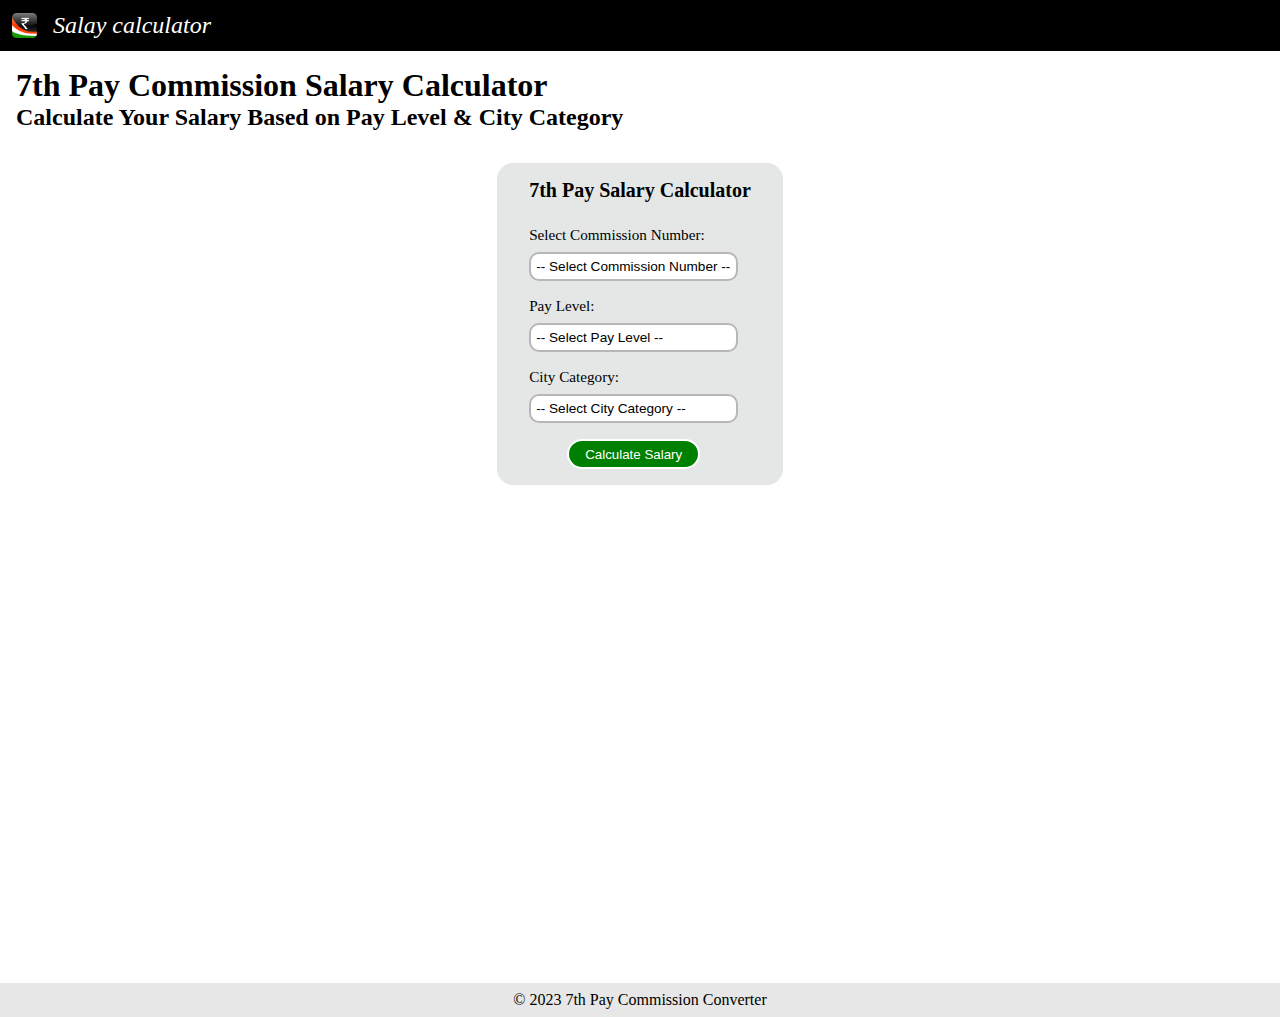
<file: index.html>
<!DOCTYPE html>
<html lang="en">
  <head>
    <meta charset="UTF-8" />
    <meta name="viewport" content="width=device-width, initial-scale=1.0" />
    <meta
      name="google-site-verification"
      content="vog2WzQvoA8V9Ojpj-Tbs-Wv0TQerkoapJPY4EOGQBY"
    />
    <link rel="icon" type="image/x-icon" href="./fav.ico" />
    <title>
      7th Pay Commission Salary Calculator - Accurate Salary Breakdown
    </title>
    <meta
      name="description"
      content="Use our 7th Pay Commission Salary Calculator to find out your exact salary, HRA, DA, and gross salary in just a few clicks."
    />
    <meta
      name="keywords"
      content="7th pay commission, salary calculator, pay scale, government salary, DA, HRA, gross salary"
    />

    <meta name="author" content="techboydk" />
    <meta name="robots" content="index, follow" />

    <link rel="stylesheet" href="styles.css" />
  </head>
  <body>
    <header>
      <div class="logo">
        <img src="logo.png" alt="Salary Calculator Logo" loading="lazy" />
        <span>Salay calculator</span>
      </div>
    </header>
    <main>
      <h1>7th Pay Commission Salary Calculator</h1>
      <h2>Calculate Your Salary Based on Pay Level & City Category</h2>

      <section class="calculator">
        <div class="container">
          <h2>7th Pay Salary Calculator</h2>
          <form id="salaryForm">
            <div class="commission_list_container">
              <label for="commission_list">Select Commission Number: </label>
              <select id="commission_list" name="commission_list">
                <option value="">-- Select Commission Number --</option>
                <!-- <option value="X">6th</option> -->
                <option value="7">7th</option>
                <!-- <option value="Z">8th</option> -->
              </select>
            </div>
            <div class="form-group">
              <label for="payLevel">Pay Level:</label>
              <select name="PayLevel" id="payLevel">
                <option value="">-- Select Pay Level --</option>
                <option value="1">1</option>
                <option value="2">2</option>
                <option value="3">3</option>
                <option value="4">4</option>
                <option value="5">5</option>
                <option value="6">6</option>
                <option value="7">7</option>
                <option value="8">8</option>
                <option value="9">9</option>
                <option value="10">10</option>
                <option value="11">11</option>
                <option value="12">12</option>
                <option value="13">13</option>
                <option value="14">14</option>
                <option value="15">15</option>
                <option value="16">16</option>
                <option value="17">17</option>
                <option value="18">18</option>
              </select>
            </div>
            <div class="form-group">
              <label for="city">City Category:</label>
              <select id="city" name="city" required>
                <option value="">-- Select City Category --</option>
                <option value="X">X (30% HRA)</option>
                <option value="Y">Y (20% HRA)</option>
                <option value="Z">Z (10% HRA)</option>
              </select>
            </div>
            <button type="submit">Calculate Salary</button>
          </form>
          <div id="result">
            <h3>Salary Breakdown:</h3>
            <p>Basic Pay: <span id="basicPayResult"></span></p>
            <p>HRA: <span id="hraResult"></span></p>
            <p>DA (53% of Basic Pay): <span id="daResult"></span></p>
            <p>
              <strong>Gross Salary: <span id="netSalary"></span></strong>
            </p>
          </div>
        </div>
      </section>
    </main>
    <footer>
      <p>&copy; 2023 7th Pay Commission Converter</p>
    </footer>
    <script src="script.js"></script>
    <script type="application/ld+json">
      {
        "@context": "https://schema.org",
        "@type": "WebPage",
        "name": "7th Pay Commission Salary Calculator",
        "description": "Use our calculator to determine your salary as per the 7th Pay Commission, including Basic Pay, HRA, DA, and Gross Salary.",
        "url": "https://yourwebsite.com/7th-pay-commission-salary-calculator"
      }
    </script>
  </body>
</html>
</file>
<file: styles.css>
* {
  padding: 0;
  margin: 0;
  box-sizing: border-box;
}
header {
  display: flex;
  justify-content: space-between;
  padding: 0.75rem;
  background: #000;
  color: #fff;
}
header .logo {
  display: flex;
  justify-content: center;
  align-items: center;
  gap: 1rem;
  font-size: 1.5rem;
  font-style: oblique;
}
.logo h1 {
  font-size: 1.25rem;
}
.logo img {
  width: 25px;
  height: 25px;
}
main {
  display: flex;
  min-height: 100vh;
  flex-direction: column;
  margin: 1rem;
}
main section.calculator {
  display: flex;
  margin: 2rem;
  justify-content: center;
}
main section.calculator .container {
  padding: 1rem 2rem;
  background: #e4e7e6;
  border-radius: 1rem;
  display: flex;
  flex-direction: column;
  justify-content: center;
  height: fit-content;
  width: fit-content;
}
main section h2 {
  margin-bottom: 1rem;
  font-size: 1.25rem;
  display: flex;
  justify-content: center;
}
main section form {
  display: flex;
  flex-direction: column;
  align-items: center;
}
main section div {
  display: flex;
  flex-direction: column;
  width: 100%;
  align-items: start;
  margin-bottom: 1rem;
  gap: 0.5rem;
}
form label {
  font-size: 0.95rem;
}
form select {
  width: 100%;
  padding: 5px;
  font-size: 0.85rem;
  border: 2px solid #b7b7b7;
  border-radius: 10px;
  background-color: #fff;
  appearance: none;
  -webkit-appearance: none;
  -moz-appearance: none;
  cursor: pointer;
  outline: none;
  transition: border-color 0.3s ease;
}
form button {
  display: flex;
  justify-content: center;
  padding: 0.35rem 1rem;
  border-radius: 1rem;
  border: 2px solid #fff;
  background: green;
  color: #fff;
  width: fit-content;
  justify-self: center;
  cursor: pointer;
}
main section #result {
  margin: 1rem;
  display: none;
}
footer {
  display: flex;
  justify-content: center;
  align-items: center;
  background: #e7e7e7;
  padding: 0.5rem;
}
</file>
